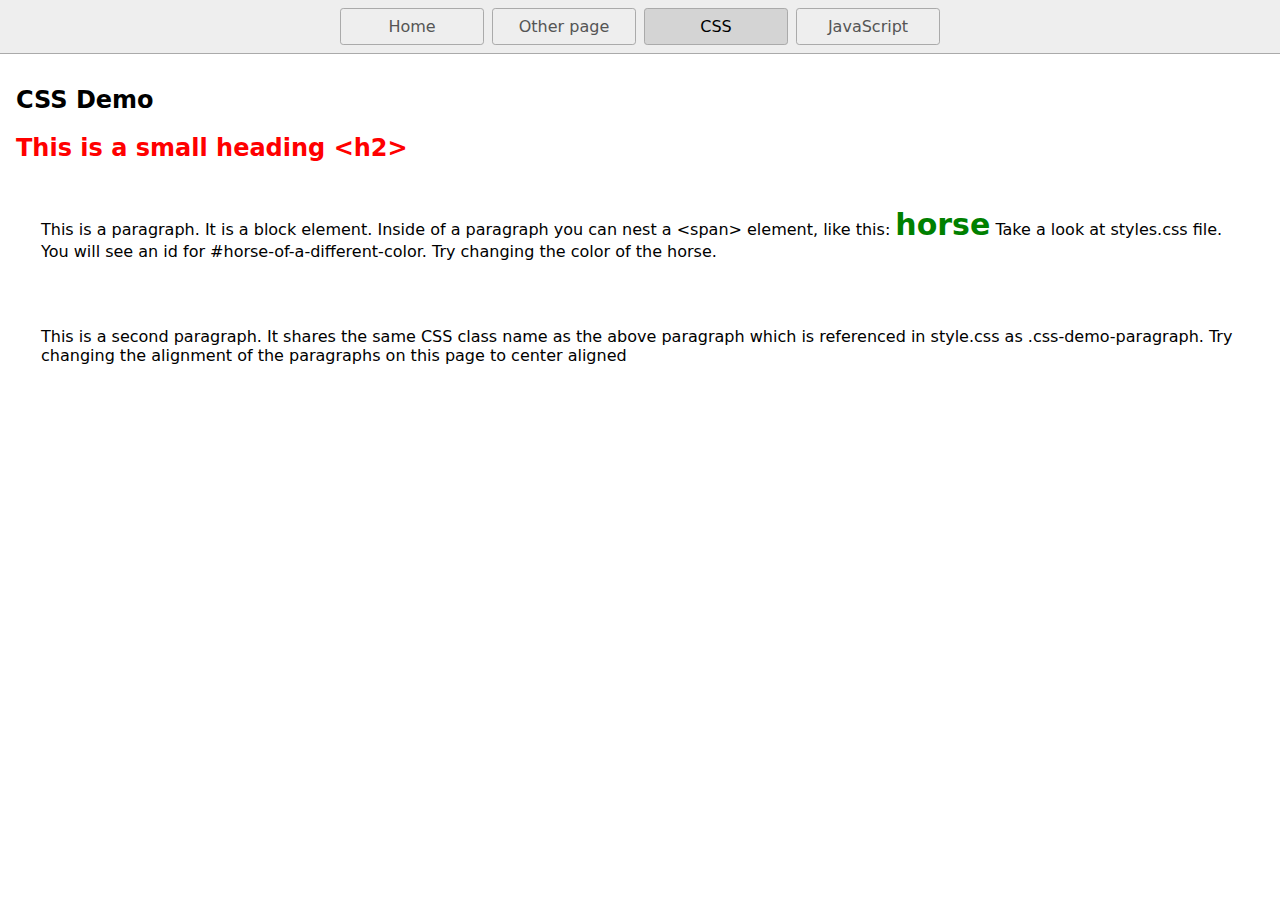
<file: css.html>
<!DOCTYPE html>
<html lang="en">
  <head>
    <title>Other page</title>
    <meta charset="UTF-8" />
    <meta name="viewport" content="width=device-width" />
    <link rel="stylesheet" href="styles.css" />
    <script type="module" src="script.js"></script>
  </head>
  <body>
    <nav>
      <a href="index.html">Home</a>
      <a href="page2.html">Other page</a>
      <a href="css.html" aria-current="page">CSS</a>
      <a href="javascript.html">JavaScript</a>
    </nav>
    <main>
      <h1>CSS Demo</h1>
      <h2>This is a small heading &lt;h2&gt;</h2>
      <p class="css-demo-paragraph">
        This is a paragraph. It is a block element. Inside of a paragraph you
        can nest a &lt;span&gt; element, like this:
        <span id="horse-of-a-different-color">horse</span> Take a look at
        styles.css file. You will see an id for #horse-of-a-different-color. Try
        changing the color of the horse.
      </p>
      <p class="css-demo-paragraph">
        This is a second paragraph. It shares the same CSS class name as the
        above paragraph which is referenced in style.css as .css-demo-paragraph.
        Try changing the alignment of the paragraphs on this page to center
        aligned
      </p>

      <p></p>
    </main>
  </body>
</html>
</file>
<file: styles.css>
* {
  box-sizing: border-box;
}

body {
  margin: 0;
  font-family: system-ui, sans-serif;
  color: black;
  background-color: white;
}

nav {
  display: flex;
  flex-wrap: wrap;
  align-items: center;
  justify-content: center;
  padding: 0.5rem;
  gap: 0.5rem;
  border-bottom: solid 1px #aaa;
  background-color: #eee;
}

nav a {
  display: inline-block;
  min-width: 9rem;
  padding: 0.5rem;
  border-radius: 0.2rem;
  border: solid 1px #aaa;
  text-align: center;
  text-decoration: none;
  color: #555;
}

nav a[aria-current='page'] {
  color: #000;
  background-color: #d4d4d4;
}

main {
  padding: 1rem;
}

h1 {
  font-weight: bold;
  font-size: 1.5rem;
}

h2 {
  color: red;
}

#horse-of-a-different-color {
  color: green;
  font-weight: bold;
  font-size: 30px;
}

.css-demo-paragraph {
  text-align: left;
  padding: 25px;
}
</file>
